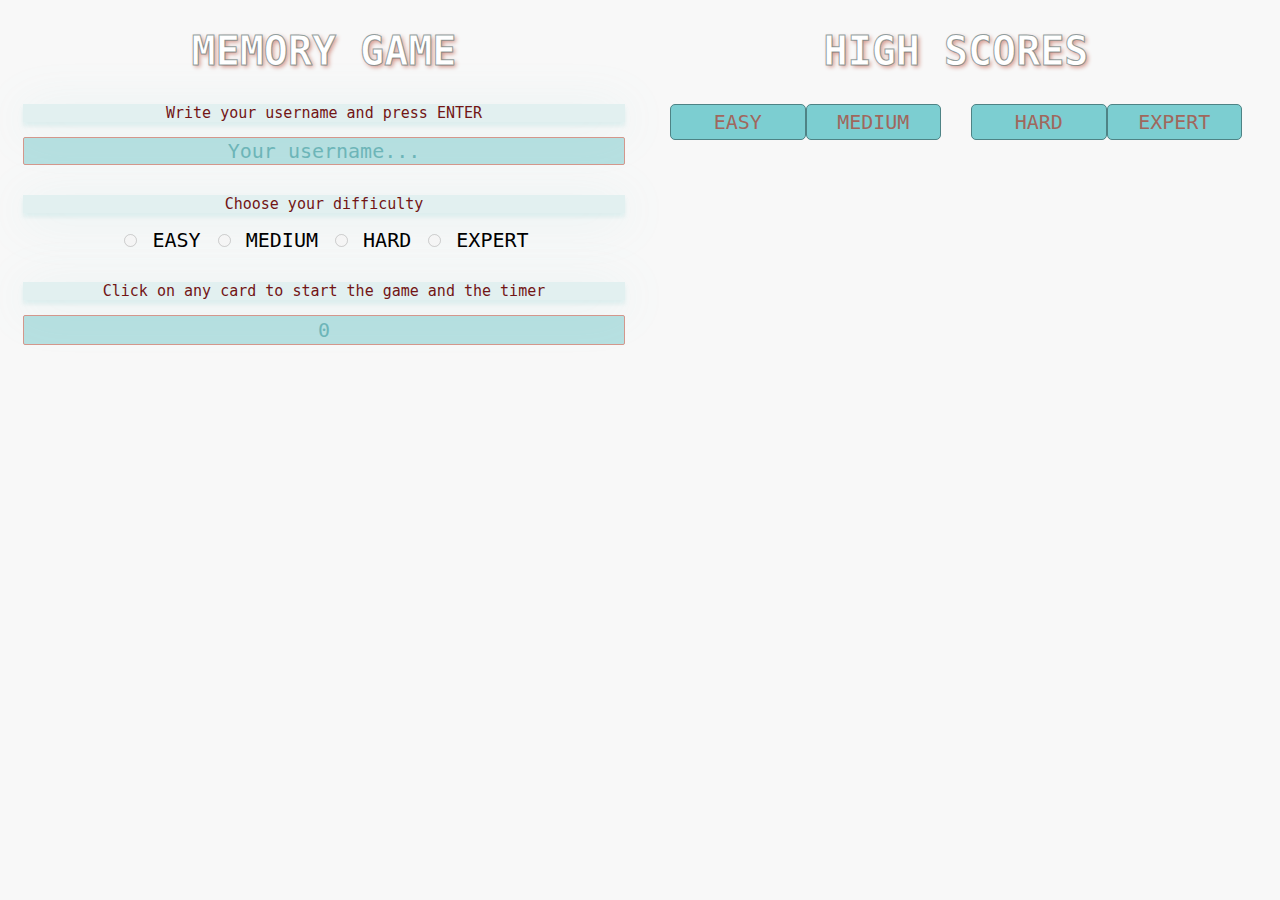
<file: MEMORY GAME PROJECT/index.html>
<!DOCTYPE html>
<html lang="en">
    <head>
        <meta charset="UTF-8">
        <meta name="viewport" content="width=device-width, initial-scale=1.0">
        <title>Memory game - Nadica Stevanović (9517)</title>
        <link rel="stylesheet" href="style.css">
    </head>
    <body>
        <div class="col-6 col-t-12">
            <div id="header1">
                <h2>MEMORY GAME</h2>
            </div>

            <br>
            
            <div id="input">
                <p>Write your username and press ENTER</p>
                <input type="text" name="userName" id="userName" placeholder="Your username...">
            </div>
            
            <br>
            
            <div id="radioButton" align="center">
                    <p>Choose your difficulty</p>
                    <input class="rad" type="radio" name="difficulty" id="easy" value="easy"> EASY
                    <input class="rad" type="radio" name="difficulty" id="medium" value="medium"> MEDIUM
                    <input class="rad" type="radio" name="difficulty" id="hard" value="hard"> HARD
                    <input class="rad" type="radio" name="difficulty" id="expert" value="expert"> EXPERT
            </div>
            
            <br>
            
            <div id="input">
                <p>Click on any card to start the game and the timer</p> 
                <input type="text" name="timer" id="timer" disabled placeholder="0">
            
            </div>
            
            <br>
            
            <div id="table_game">
            </div>
        </div>

        <div class="col-6 col-t-12">
            <div id="header2">
                <h2>HIGH SCORES</h2>
            </div>
            
            <br>
           
            <div id="buttons">
                <div class="col-6">
                    <input type="button" class="button" id="EASY" value="EASY">
                    <input type="button" class="button" id="MEDIUM" value="MEDIUM">
                </div>
                <div class="col-6">
                    <input type="button" class="button" id="HARD" value="HARD">
                    <input type="button" class="button" id="EXPERT" value="EXPERT">
                </div>
            </div>
           
            <br>
            
            <div id="table_bestScores">   
            </div>
        </div>
        <script src="script.js"></script>
    </body>
</html>
</file>
<file: MEMORY GAME PROJECT/style.css>
* {
    box-sizing: border-box;
    font-family: monospace;
}

body {
    /*background-image: url(slike/text_background.jpg);*/
    /*background-size: 2000px;*/
    background-color: rgb(248, 248, 248);
}

h2 {
    color: white;
    text-shadow: 2px 2px 4px rgb(211, 151, 140);
    text-align: center;
    font-size: 40px;
    padding: 0px;
    margin-top: 5px;
    margin-bottom: 0px;
    -webkit-text-stroke-width: 1px;
    -webkit-text-stroke-color: rgba(43, 72, 73, 0.507);
}

#userName {
    width: 100%;
    background-color: rgba(118, 199, 202, 0.507);
    border: 1px solid rgb(211, 151, 140);
    border-radius: 2px;
    color: rgb(48, 102, 104);
    text-align: center;
    font-size: 20px;
}

#userName:focus{
    outline: none;   
    box-shadow: 0 0 0 1px  rgb(211, 151, 140);
    background-color: rgb(118, 199, 202); 
}

#userName::placeholder {
    color: rgb(109, 181, 184);
}

p {
    text-align: center;
    font-size: 15px;
    color: rgb(114, 21, 21);
    background-color: rgba(118, 199, 202, 0.164);  
    box-shadow: 0 4px 4px 0 rgba(118, 199, 202, 0.164), 0 6px 50px 0 rgba(118, 199, 202, 0.164);
}

#table_game td {
    box-shadow: 2px 2px 2px 2px #ccc;
    padding: 2px;
    margin: 0px;
}

#radioButton {
    font-size: 20px;
}

input[type='radio']:checked:after {
    width: 15px;
    height: 15px;
    border-radius: 15px;
    top: -2px;
    left: -1px;
    position: relative;
    background-color:rgb(211, 151, 140);
    content: '';
    display: inline-block;
    visibility: visible;
    border: 2px solid white;
}

#timer {
    box-align: center;
    width: 100%;
    background-color: rgba(118, 199, 202, 0.507);
    border: 1px solid rgb(211, 151, 140);
    border-radius: 2px;
    color:  rgb(201, 69, 69);
    height: 30px;
    text-align: center;
    font-size: 20px;
}

#timer::placeholder {
    color: rgb(109, 181, 184);
    text-align: center;
}

#buttons {
    overflow: hidden;
}

.button {
    display: block;
    float: left;
    width: 50%;
    font-size: 20px;
    background-color: rgb(124, 206, 209);
    border: 1px solid rgb(78, 131, 133);
    border-radius: 5px;
    padding: 5px;
    margin: 0px;
    color: rgb(160, 103, 93);
}

.button:focus {
    outline: none;   
    box-shadow: 0 0 0 1px  rgb(211, 151, 140);
    background-color : rgb(211, 151, 140);
}

.button:hover {
    outline: none;   
    box-shadow: 0 0 0 1px  rgb(211, 151, 140);
    background-color : rgb(211, 151, 140);
}

#scores td {
    border: 1px solid rgb(124, 206, 209);
    color:rgb(78, 131, 133);
}

#scores {
    border-collapse: collapse;
    text-align: center;
    font-size: 15px;
}

#place, #name, #time {
    background-color: rgba(211, 151, 140, 0.466);
}

/*Mobile*/
[class*="col-"] {
    width: 100%;
    padding: 15px;
}

/* Desktop */
@media only screen and (min-width: 950px) {
    /*Selektovanje svih elemenata koji imaju prefiks col-*/
    [class*="col-"] {
        float: left;
        padding: 15px;
    }

    .col-6 {
        width: 50%;
    }

    .col-12 {
        width: 100%;
    }
}
</file>
